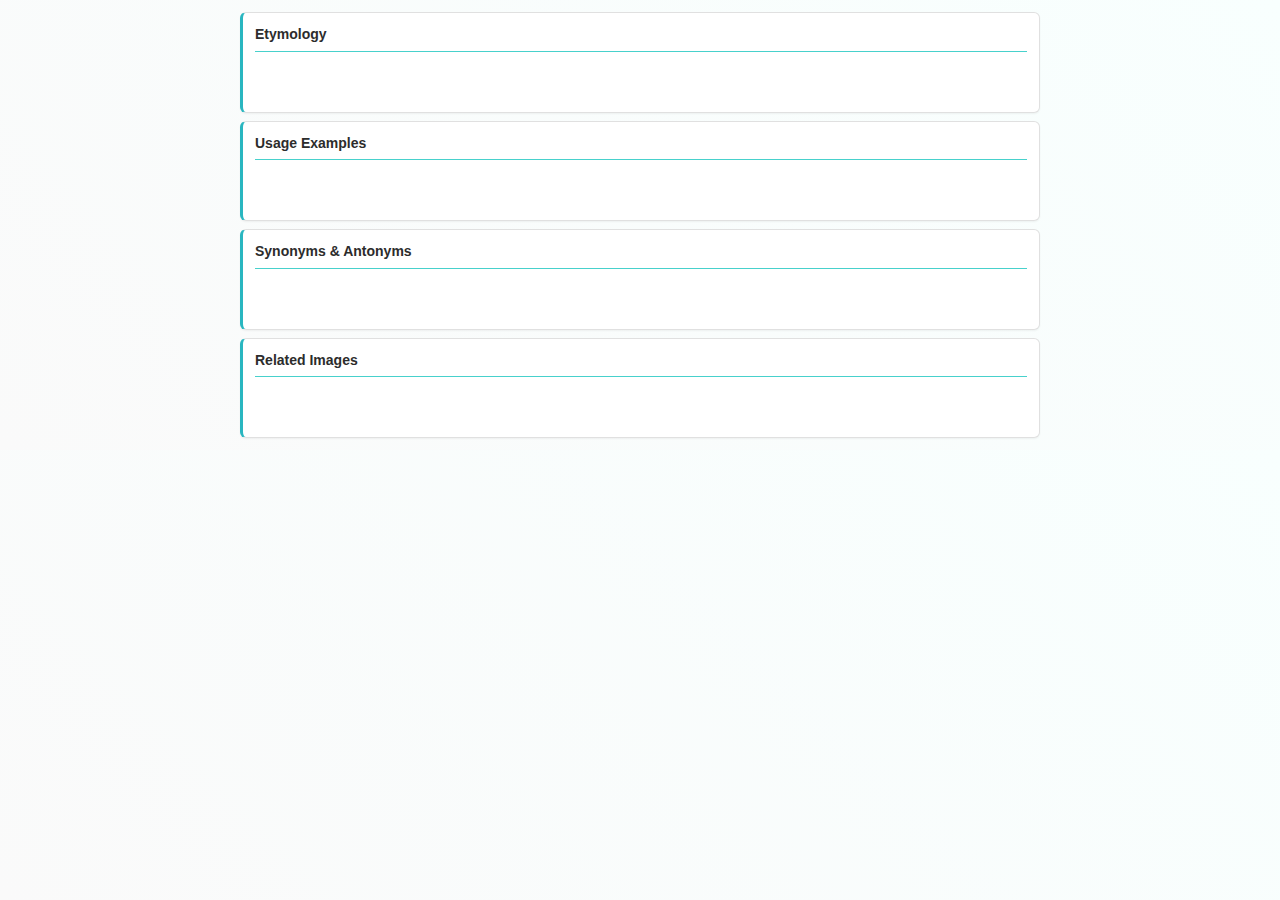
<file: sidepanel.html>
<!DOCTYPE html>
<html>
  <head>
    <title>Word Details</title>
    <link rel="stylesheet" type="text/css" href="styles.css" />
    <script src="lib/marked.min.js"></script>
    <script src="lib/purify.min.js"></script>
  </head>
  <body id="etymologyExtensionPanel">
    <div class="panel-container">
      <div class="section">
        <h2>Etymology</h2>
        <div id="etymologyContent" class="content-area"></div>
      </div>

      <div class="section">
        <h2>Usage Examples</h2>
        <div id="usageContent" class="content-area"></div>
      </div>

      <div class="section">
        <h2>Synonyms & Antonyms</h2>
        <div id="synonymContent" class="content-area"></div>
      </div>

      <div class="section">
        <h2>Related Images</h2>
        <div id="imagesContent" class="content-area image-grid"></div>
      </div>
    </div>
    <div id="loadingSpinner" class="spinner-overlay" hidden>
      <div class="spinner"></div>
    </div>
    <script src="sidepanel.js"></script>
  </body>
</html>
</file>
<file: styles.css>
/* Scope everything to side panel */
#etymologyExtensionPanel {
  font-family: -apple-system, BlinkMacSystemFont, "Segoe UI", Roboto, "Inter",
    "Helvetica Neue", Arial, sans-serif;
  color: #1f1f1f;
  background: linear-gradient(45deg, #fafafa, #f8fffe);
  margin: 0;
  padding: 12px;
  line-height: 1.4;
}

#etymologyExtensionPanel .panel-container {
  max-width: 800px;
  margin: 0 auto;
  display: flex;
  flex-direction: column;
  gap: 8px;
}

#etymologyExtensionPanel .section {
  background-color: #fff;
  border: 1px solid #e0e0e0;
  border-radius: 6px;
  padding: 12px;
  margin: 0;
  box-shadow: 0 1px 2px rgba(0, 0, 0, 0.05);
  transition: all 0.2s ease;
  border-left: 3px solid #29b6c0;
}

#etymologyExtensionPanel .section:hover {
  box-shadow: 0 2px 8px rgba(32, 178, 170, 0.15);
  border-left: 3px solid #48d1cc;
}

#etymologyExtensionPanel .section h2 {
  margin: 0 0 8px 0;
  font-size: 14px;
  font-weight: 600;
  color: #2c2c2c;
  border-bottom: 1px solid #48d1cc;
  padding-bottom: 6px;
  position: relative;
}

#etymologyExtensionPanel .section h2::after {
  content: "";
  position: absolute;
  bottom: -1px;
  left: 0;
  width: 40px;
  height: 2px;
}

#etymologyExtensionPanel .content-area {
  font-size: 14px;
  line-height: 1.5;
  color: #333;
  background-color: transparent;
  padding: 0;
  margin: 0;
  min-height: 40px;
}

/* Scoped scrollbar styles */
#etymologyExtensionPanel ::-webkit-scrollbar {
  width: 8px;
}

#etymologyExtensionPanel ::-webkit-scrollbar-track {
  background: #f1f1f1;
}

#etymologyExtensionPanel ::-webkit-scrollbar-thumb {
  background: #29b6c0;
  border-radius: 4px;
}

#etymologyExtensionPanel ::-webkit-scrollbar-thumb:hover {
  background: #48d1cc;
}

/* Popup specific styles */
.etymology-word-popup {
  position: fixed;
  background: white;
  border: 1px solid #e0e0e0;
  padding: 8px;
  border-radius: 6px;
  box-shadow: 0 4px 12px rgba(32, 178, 170, 0.15);
  z-index: 10000;
  min-width: 200px;
  max-width: 320px;
  bottom: 20px;
  left: 20px;
  font-family: -apple-system, BlinkMacSystemFont, "Segoe UI", Roboto, "Inter",
    "Helvetica Neue", Arial, sans-serif;
  opacity: 0;
  transform-origin: top left;
  animation: popupOpen 0.5s cubic-bezier(0.23, 1, 0.32, 1) forwards;
  will-change: transform, opacity;
}

@keyframes popupOpen {
  from {
    opacity: 0;
    transform: scale(0.6) translate(var(--origin-x, 0), var(--origin-y, 0));
  }
  to {
    opacity: 1;
    transform: scale(1) translate(0, 0);
  }
}

.etymology-word-popup.closing {
  animation: popupClose 0.2s cubic-bezier(0.23, 1, 0.32, 1) forwards;
}

@keyframes popupClose {
  from {
    opacity: 1;
    transform: scale(1);
  }
  to {
    opacity: 0;
    transform: scale(0.95);
  }
}

.etymology-word-popup .etymology-content {
  margin-bottom: 8px;
  font-size: 14px;
  line-height: 1.5;
  color: #333;
  opacity: 1;
  transition: opacity 0.3s ease-in-out;
}

.etymology-word-popup .etymology-content.updating {
  opacity: 0;
}

.etymology-word-popup button {
  width: 100%;
  padding: 6px;
  background: #29b6c0;
  color: white;
  border: none;
  border-radius: 4px;
  cursor: pointer;
  font-size: 13px;
  transition: all 0.2s ease;
}

.etymology-word-popup button:hover {
  background: #48d1cc;
  transform: translateY(-1px);
  box-shadow: 0 2px 4px rgba(32, 178, 170, 0.2);
}

.etymology-word-popup button:disabled {
  background: #cccccc;
  transform: none;
  box-shadow: none;
  cursor: not-allowed;
}

/* Add after line 128 */
.spinner-overlay {
  position: fixed;
  top: 0;
  left: 0;
  width: 100%;
  height: 100%;
  background: rgba(255, 255, 255, 255);
  display: flex;
  justify-content: center;
  align-items: center;
  z-index: 1000;
  view-transition-name: loading-spinner;
  opacity: 0;
  animation: spinnerFadeIn 0.2s ease-in forwards;
}

.spinner {
  width: 50px;
  height: 50px;
  border: 3px solid #f3f3f3;
  border-top: 3px solid #29b6c0;
  border-radius: 50%;
  animation: spin 1s linear infinite;
}

@keyframes spin {
  0% {
    transform: rotate(0deg);
  }
  100% {
    transform: rotate(360deg);
  }
}

@keyframes fade-out {
  from {
    opacity: 1;
  }
  to {
    opacity: 0;
  }
}

@view-transition-old (loading-spinner) {
  animation: fade-out 0.3s ease-out;
}

@view-transition-new (loading-spinner) {
  animation: none;
}

@keyframes spinnerFadeIn {
  from {
    opacity: 0;
  }
  to {
    opacity: 1;
  }
}

/* Add these styles for the cancelled state */
.panel-container.cancelled {
  height: 100vh;
  display: flex;
  justify-content: center;
  align-items: center;
}

.panel-container.cancelled .section {
  display: none;
}

.cancelled-message {
  color: #666;
  font-size: 14px;
  text-align: center;
}

.etymology-content {
  transition: color 0.2s ease;
  margin-bottom: 8px;
}

.etymology-content.error {
  color: #ff4444;
  font-weight: 500;
}
</file>
